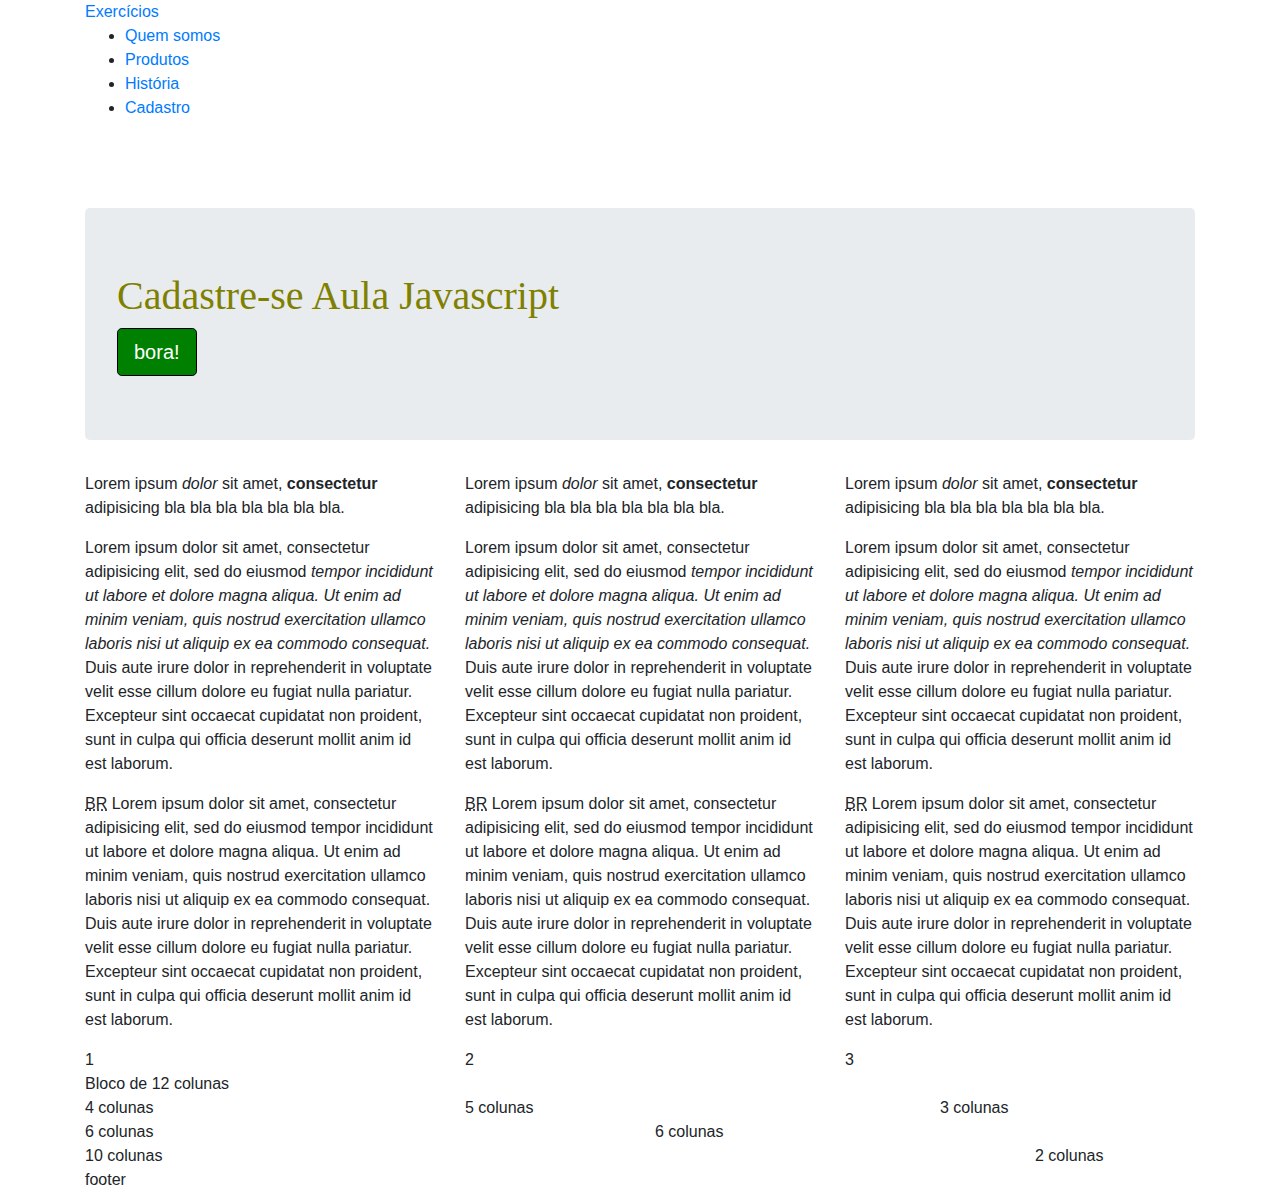
<file: index.html>
<!DOCTYPE html>
<html lang="en" dir="ltr">
  <head>
    <meta charset="utf-8">
    <meta name='viewport' content="width=device-width, initial-scale=1.0">
    <link rel="stylesheet" href="https://stackpath.bootstrapcdn.com/bootstrap/4.5.2/css/bootstrap.min.css" integrity="sha384-JcKb8q3iqJ61gNV9KGb8thSsNjpSL0n8PARn9HuZOnIxN0hoP+VmmDGMN5t9UJ0Z" crossorigin="anonymous">
    <title>Aula JS</title>
  </head>
  <body>    
    <!-- script interno -->
<!-- <script>
  console.log('Olá mundo');

</script> -->
<!-- script externo -->
    <!-- <script src="script.js"></script> -->

    <header>
      <div class="container">
              <a href="#" class='logo'>Exercícios</a>
            <nav>
               <ul>
                    <li>
                        <a href='quemsomos.html'>Quem somos</a>
                    </li>
                    <li>
                        <a href='produtos.html'>Produtos</a>
                    </li>
                    <li>
                        <a href='https://livrosdojoao.com'>História</a>
                    </li>
                    <li>
                        <a href='cadastro.html'>Cadastro</a>
                    </li>
              </ul>
          </nav>
        </header>
</div>
 <br>
 <br>
 <br>
    <section class='container'>
      <div class="jumbotron">
            <h1 id="tituloPrincipal">Cadastre-se Aula Javascript</h1>
          <a href="cadastro.html" class='btn btn-primary btn-lg btn-ver-mais'>bora!</a>

      </div>
<div class="row">

  <div class="col-lg-4 col-sm-6 col-xs-12">

  <article>

    <p>Lorem ipsum <em>dolor</em> sit amet, <strong>consectetur</strong> adipisicing bla bla bla bla bla bla bla. </p>

    <p>Lorem ipsum dolor sit amet, consectetur adipisicing elit, sed do eiusmod
    <cite>tempor incididunt ut labore et dolore magna aliqua. Ut enim ad minim veniam,
    quis nostrud exercitation ullamco laboris nisi ut aliquip ex ea commodo consequat. </cite>
    Duis aute irure dolor in reprehenderit in voluptate velit esse cillum dolore eu
    fugiat nulla pariatur. Excepteur sint occaecat cupidatat non proident, sunt in culpa
    qui officia deserunt mollit anim id est laborum.</p>

    <p><abbr title='Brasil'>BR</abbr> Lorem ipsum dolor sit amet, consectetur adipisicing elit, sed do eiusmod tempor incididunt ut labore et dolore magna aliqua. Ut enim ad minim veniam, quis nostrud exercitation ullamco laboris nisi ut aliquip ex ea commodo consequat. Duis aute irure dolor in reprehenderit in voluptate velit esse cillum dolore eu fugiat nulla pariatur. Excepteur sint occaecat cupidatat non proident, sunt in culpa qui officia deserunt mollit anim id est laborum.</p>
  </article>

  </div>

  <div class='col-lg-4 col-sm-6 col-xs-12'>
    <article>

    <p>Lorem ipsum <em>dolor</em> sit amet, <strong>consectetur</strong> adipisicing bla bla bla bla bla bla bla. </p>

    <p><span>Lorem ipsum</span> dolor sit amet, consectetur adipisicing elit, sed do eiusmod
    <cite>tempor incididunt ut labore et dolore magna aliqua. Ut enim ad minim veniam,
    quis nostrud exercitation ullamco laboris nisi ut aliquip ex ea commodo consequat. </cite>
    Duis aute irure dolor in reprehenderit in voluptate velit esse cillum dolore eu
    fugiat nulla pariatur. Excepteur sint occaecat cupidatat non proident, sunt in culpa
    qui officia deserunt mollit anim id est laborum.</p>

    <p><abbr title='Brasil'>BR</abbr> Lorem ipsum dolor sit amet, consectetur adipisicing elit, sed do eiusmod tempor incididunt ut labore et dolore magna aliqua. Ut enim ad minim veniam, quis nostrud exercitation ullamco laboris nisi ut aliquip ex ea commodo consequat. Duis aute irure dolor in reprehenderit in voluptate velit esse cillum dolore eu fugiat nulla pariatur. Excepteur sint occaecat cupidatat non proident, sunt in culpa qui officia deserunt mollit anim id est laborum.</p>

    </article>
  </div>
    <div class='col-lg-4 col-sm-6 col-xs-12'>
      <article>


          <p>Lorem ipsum <em>dolor</em> sit amet, <strong>consectetur</strong> adipisicing bla bla bla bla bla bla bla. </p>

          <p>Lorem ipsum dolor sit amet, consectetur adipisicing elit, sed do eiusmod
          <cite>tempor incididunt ut labore et dolore magna aliqua. Ut enim ad minim veniam,
          quis nostrud exercitation ullamco laboris nisi ut aliquip ex ea commodo consequat. </cite>
          Duis aute irure dolor in reprehenderit in voluptate velit esse cillum dolore eu
          fugiat nulla pariatur. Excepteur sint occaecat cupidatat non proident, sunt in culpa
          qui officia deserunt mollit anim id est laborum.</p>

          <p><abbr title='Brasil'>BR</abbr> Lorem ipsum dolor sit amet, consectetur adipisicing elit, sed do eiusmod tempor incididunt ut labore et dolore magna aliqua. Ut enim ad minim veniam, quis nostrud exercitation ullamco laboris nisi ut aliquip ex ea commodo consequat. Duis aute irure dolor in reprehenderit in voluptate velit esse cillum dolore eu fugiat nulla pariatur. Excepteur sint occaecat cupidatat non proident, sunt in culpa qui officia deserunt mollit anim id est laborum.</p>

        </article>
    </div>

</div>


</section>
<div class="container">

<div class="row">



<div class='col-lg-4 col-sm-6 col-xs-12'>
<div class="caixa">1</div>
</div>
<div class='col-lg-4 col-sm-6 col-xs-12'>
<div class="caixa">2</div>
</div>
<div class='col-lg-4 col-sm-6 col-xs-12'>
<div class="caixa">3</div>


</div>



</div>
</div>

        <div class="container">
            <div class="row">
                <div class="col-12">Bloco de 12 colunas</div>
            </div>

        <div class="row">
                <div class="col-4">4 colunas</div>
                <div class="col-5">5 colunas</div>
                <div class="col-3">3 colunas</div>
        </div>

        <div class="row">
                <div class="col-6">6 colunas</div>
                <div class="col-6">6 colunas</div>
          </div>

          <div class="row">
            <div class='col-10'>10 colunas</div>
            <div class='col-2'>2 colunas</div>

            </div>
            </div>


          </div>

<div class="container">


<footer>
  footer
</footer>
</div>
<script
  src="https://code.jquery.com/jquery-3.5.1.slim.min.js"
  integrity="sha256-4+XzXVhsDmqanXGHaHvgh1gMQKX40OUvDEBTu8JcmNs="
  crossorigin="anonymous"></script>

<script src="https://code.jquery.com/jquery-3.5.1.slim.min.js" integrity="sha384-DfXdz2htPH0lsSSs5nCTpuj/zy4C+OGpamoFVy38MVBnE+IbbVYUew+OrCXaRkfj" crossorigin="anonymous"></script>
<script src="https://cdn.jsdelivr.net/npm/popper.js@1.16.0/dist/umd/popper.min.js" integrity="sha384-Q6E9RHvbIyZFJoft+2mJbHaEWldlvI9IOYy5n3zV9zzTtmI3UksdQRVvoxMfooAo" crossorigin="anonymous"></script>
<script src="https://stackpath.bootstrapcdn.com/bootstrap/4.5.0/js/bootstrap.min.js" integrity="sha384-OgVRvuATP1z7JjHLkuOU7Xw704+h835Lr+6QL9UvYjZE3Ipu6Tp75j7Bh/kR0JKI" crossorigin="anonymous"></script>
<script src="script.js"></script>
  </body>

</html>
</file>
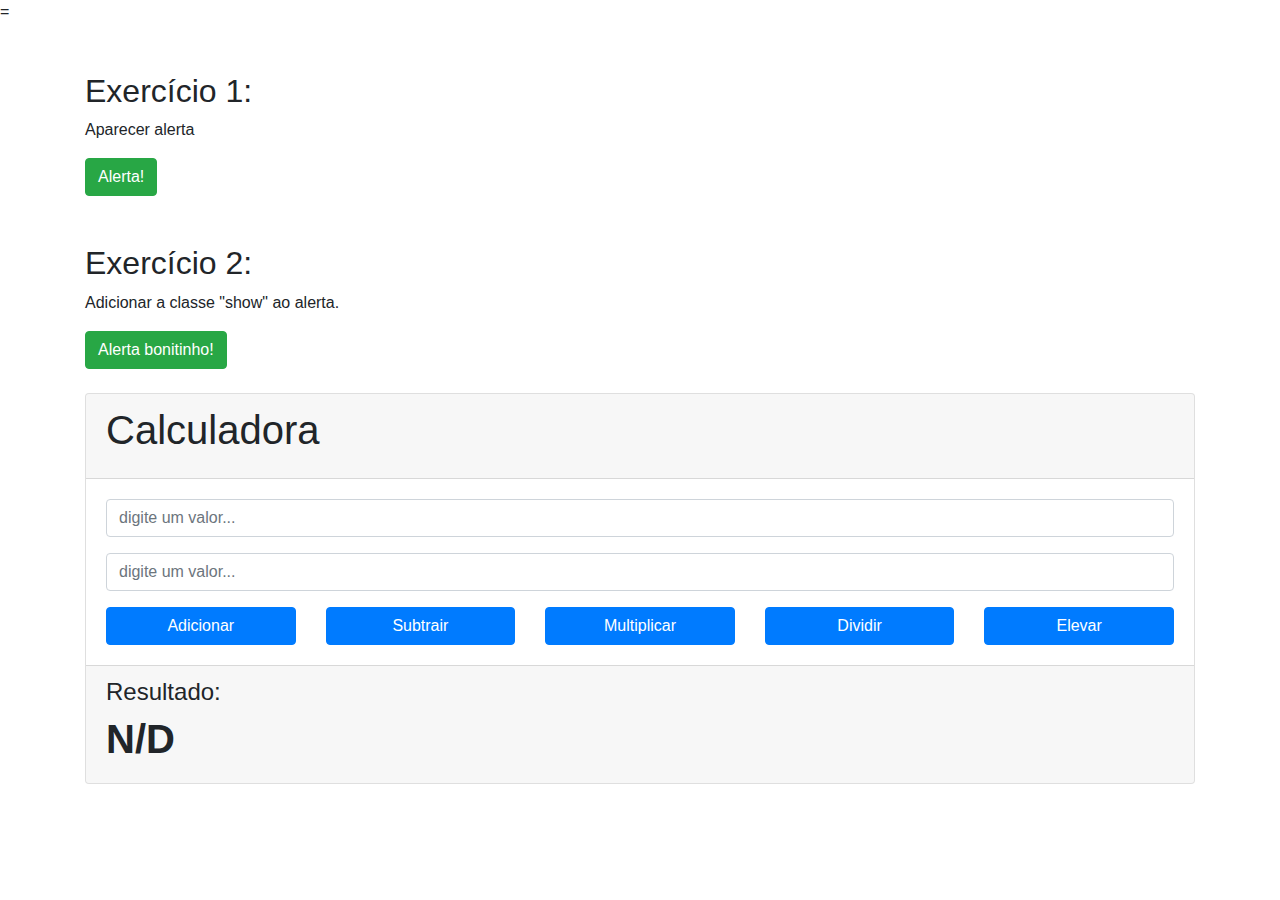
<file: desafio/index.html>
<!DOCTYPE html>
<html lang="pt-BR">
<head>
    <meta charset="UTF-8">
    <meta name="viewport" content="width=device-width, initial-scale=1.0">
    <link rel="stylesheet" href="https://stackpath.bootstrapcdn.com/bootstrap/4.4.1/css/bootstrap.min.css" integrity="sha384-Vkoo8x4CGsO3+Hhxv8T/Q5PaXtkKtu6ug5TOeNV6gBiFeWPGFN9MuhOf23Q9Ifjh" crossorigin="anonymous">
    <link rel="stylesheet" href="style.css">
    <script src="script.js"></script>
    <title>INTRODUÇÃO JS</title>=
</head>
<body>
    <div class="container">
        <!-- Mensagem botão clicado com sucesso -->
        <h2 class="pt-5">Exercício 1:</h2>
        <p>
             Aparecer alerta
        </p>
        <div id="alerta-1" class="alert alert-success" onclick="desapareceComOAlerta()" style="display: none;" role="alert">
            Botão clicado com sucesso!
        </div>
        <div>
            <button class="btn btn-success" onclick="mostrarAlerta(event)">Alerta!</button>
        </div>

        <!-- Mensagem botão por classe e desaparecer Alerta -->
        <h2 class="pt-5">Exercício 2:</h2>
        <p>
            Adicionar a classe "show" ao alerta.
        </p>
        <div id="alerta-2" class="alert alert-success" role="alert" onclick="desapareceComOAlerta()">
            Botao clicado com sucesso!
        </div>
        <div>
            <button class="btn btn-success" onclick="mostrarAlertaComShow()">Alerta bonitinho!</button>
        </div>
        
        <!-- Calculadora -->
        <div class="card mt-4">
            <div class="card-header"><h1 class="card-title">Calculadora</h1></div>
            <div class="card-body">
                <div class="row">
                    <div class="form-group col-12">
                        <input id="primeiro_valor" class="form-control" placeholder="digite um valor..." />
                    </div>
                </div>
                <div class="row">
                    <div class="form-group col-12">
                        <input id="segundo_valor" class="form-control" placeholder="digite um valor..." />
                    </div>
                </div>
                <div class="row">
                    <div class="col"><button class="btn btn-primary btn-block" onclick="adicionar()">Adicionar</button></div>
                    <div class="col"><button class="btn btn-primary btn-block" onclick="subtrair()">Subtrair</button></div>
                    <div class="col"><button class="btn btn-primary btn-block" onclick="multiplicar()">Multiplicar</button></div>
                    <div class="col"><button class="btn btn-primary btn-block" onclick="dividir()">Dividir</button></div>
                    <div class="col"><button class="btn btn-primary btn-block" onclick="elevar()">Elevar</button></div>
                </div>
            </div>
            <div class="card-footer">
                <h4>Resultado: </h2> <h1 id="resultado" style="font-weight: bold;">N/D</span>
            </div>
        </div>
    </div>
</body>
</html>
</file>
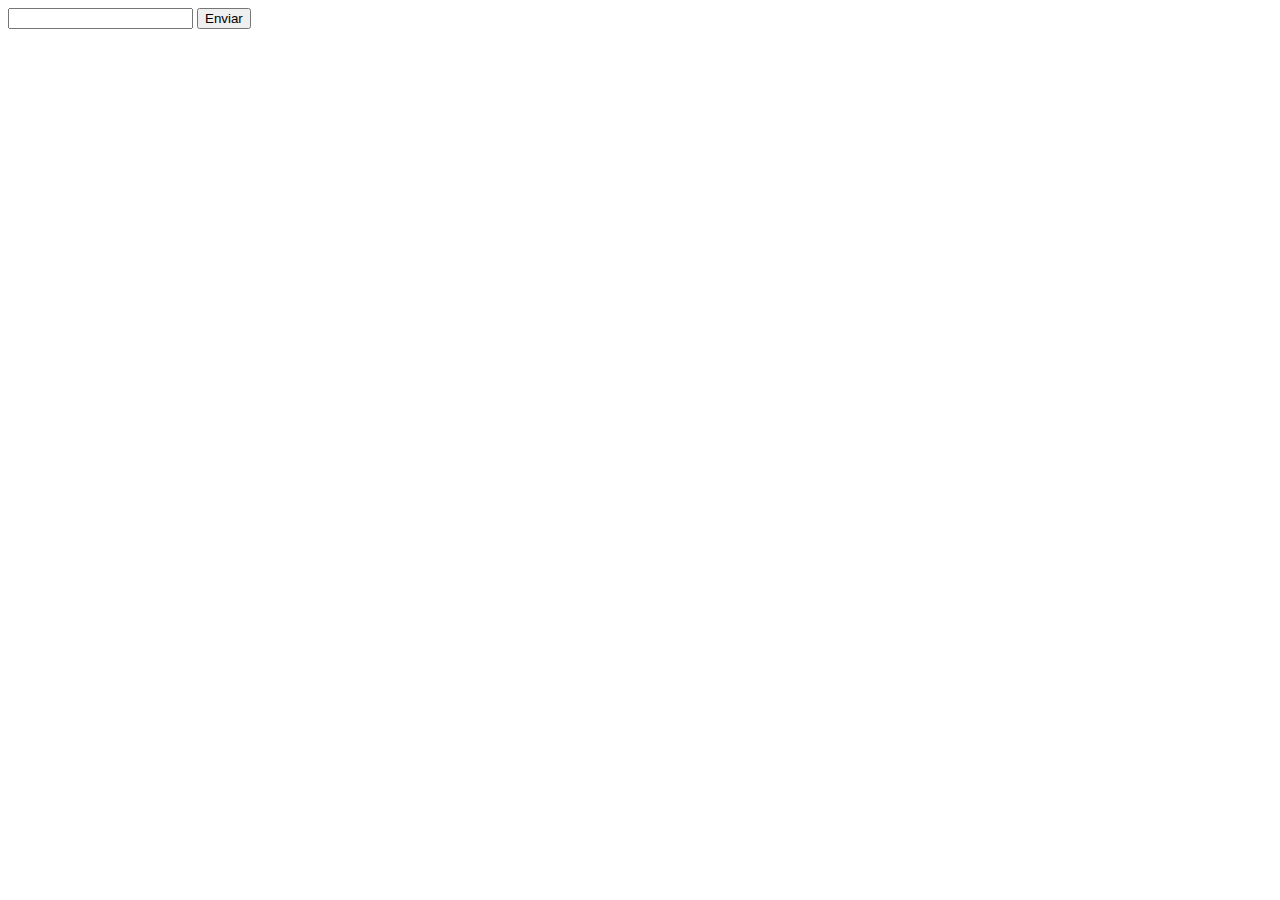
<file: exercicio/index.html>
<!DOCTYPE html>
<html lang="pt-BR">
<head>
    <meta charset="UTF-8">
    <meta name="viewport" content="width=device-width, initial-scale=1.0">
    <title>Document</title>

</head>
<body>
  <input type="text" name="" value="" onfocus='exibeMensagem()'></input>
  <button type="button" name="button">Enviar</button>


  <script src="script.js"></script>

</body>
</html>
</file>
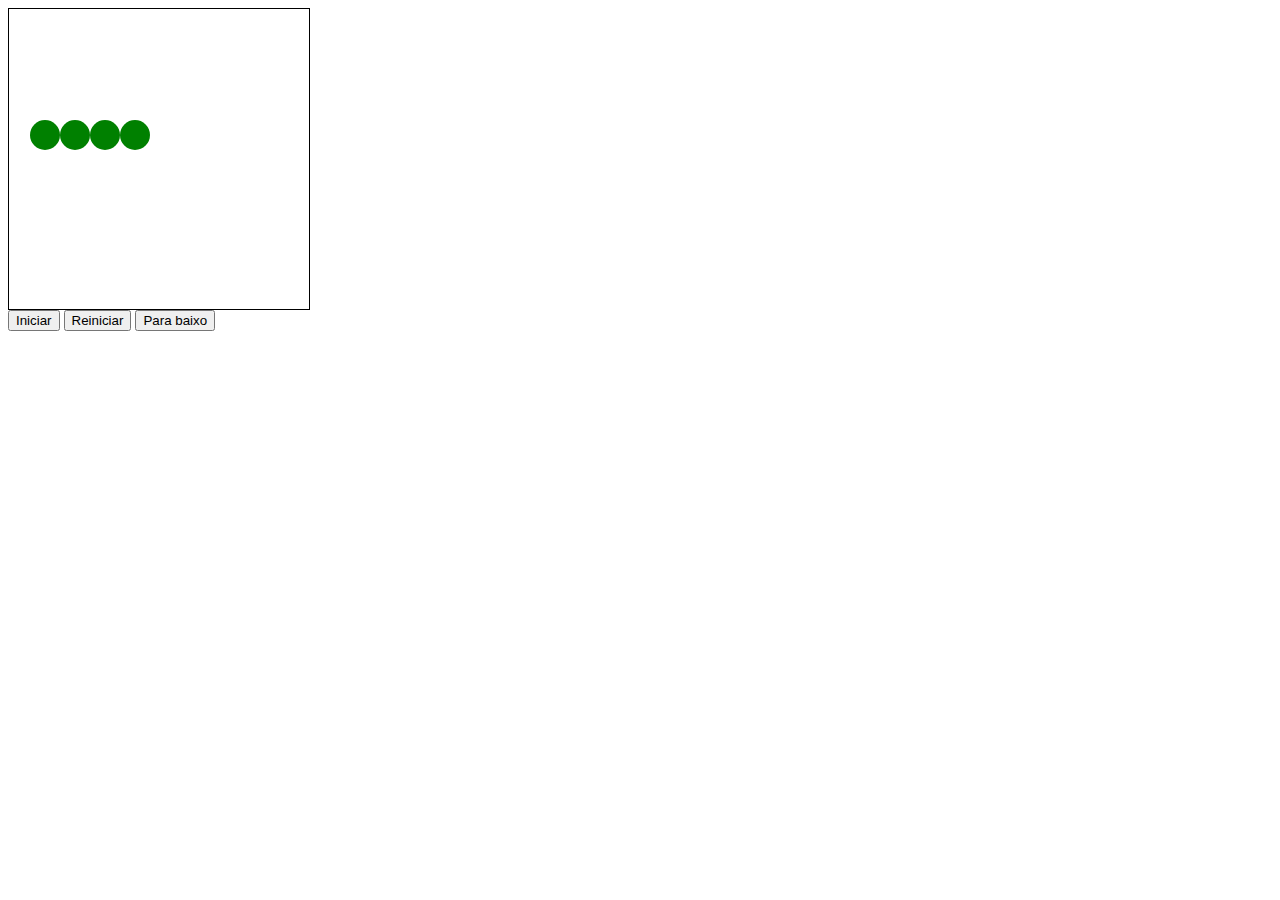
<file: snake/index.html>
<!DOCTYPE html>
<html lang="pt">
<head>
    <meta charset="UTF-8">
    <meta name="viewport" content="width=device-width, initial-scale=1.0">
    <title>Snake</title>
    <link rel="stylesheet" href="style.css">

</head>
<body>
    <div class="container">
        <div class="corpo">
            <div class="no"></div>
            <div class="no"></div>
            <div class="no"></div>
            <div class="no"></div>
        </div>
    </div>
    <button type="button" id="start" name="button">Iniciar</button>
    <button type="button" id="restart" name="button">Reiniciar</button>
    <button type="button" id="down" name="button">Para baixo</button>

    <script src="script.js"></script>
    <script>

// let cobra = [
//     {
//       x: 4
//       y: 4
//       no: document.getElementsByClassName('no').item(0);
//     },
//     {
//       x: 5
//       y: 7
//       no: document.getElementsByClassName('no').item(2);
//     },
//     }
//     x: 6
//     y: 7
//     no: document.getElementsByClassName('no').item(3);
//   },
//   }
//   x: 7
//   y: 7
//   no: document.getElementsByClassName('no').item(4);
// }
// ]



    let botaoStart = document.getElementById("start");
    let botaoRestart = document.getElementById("restart");
    let botaoDown = document.getElementById("down");

    let no1 = document.getElementsByClassName('no').item(0);
    let no2 = document.getElementsByClassName('no').item(1);
    let no3 = document.getElementsByClassName('no').item(2);
    let no4 = document.getElementsByClassName('no').item(3);

        let x = 1;
        let x2 = 2;
        let x3 = 3;
        let x4 = 4;
        let y = 4;
        let y2 = 4;
        let y3 = 4;
        let y4 = 4;

        posicionar(no1, x, y);
        posicionar(no2, x2, y2);
        posicionar(no3, x3, y3);
        posicionar(no4, x4, y4);


function mover(){
  posicionar(no1, x++, y);
  posicionar(no2, x2++, y2);
  posicionar(no3, x3++, y3);
  posicionar(no4, x4++, y4);
}

function paraBaixo(){
  if (y4 === y3){
  posicionar(no4, x4, y4++);
  posicionar(no3, x3++, y3);
  posicionar(no2, x2++, y2);
  posicionar(no1, x++, y);
} else if(y3 === y2) {
  posicionar(no4, x4, y4++);
  posicionar(no3, x3, y3++);
  posicionar(no2, x2++, y2);
  posicionar(no1, x++, y);
} else if (y2 === y){
  posicionar(no4, x4, y4++);
  posicionar(no3, x3, y3++);
  posicionar(no2, x2, y2++);
  posicionar(no1, x++, y);
} else {
  posicionar(no4, x4, y4++);
  posicionar(no3, x3, y3++);
  posicionar(no2, x2, y2++);
  posicionar(no1, x, y++);
}
}


var começar;
var baixo;

botaoStart.onclick = function (){
    começar = setInterval(mover, 1000);
}

function moverBaixo(){
  clearInterval(começar);
  let y2 = 4;
  let y3 = 4;
  let y4 = 5;
  baixo = setInterval(paraBaixo, 1000);
}


botaoDown.onclick = moverBaixo;

function reiniciar (){
  clearInterval(começar);
  clearInterval(baixo);
  x = 1;
  x2 = 2;
  x3 = 3;
  x4 = 4;
  y = 4;
  y2 = 4;
  y3 = 4;
  y4 = 4;
  posicionar(no1, x, y);
  posicionar(no2, x2, y);
  posicionar(no3, x3, y);
  posicionar(no4, x4, y);
}

botaoRestart.onclick = reiniciar;

document.body.onkeypress = function(event){
  if (event.key === "w"){
    começar = setInterval(mover, 1000);
} else if(event.key === 'n') {
    reiniciar();
} else if (event.key === 's'){
  moverBaixo();

}
}




    </script>
</body>
</html>
</file>
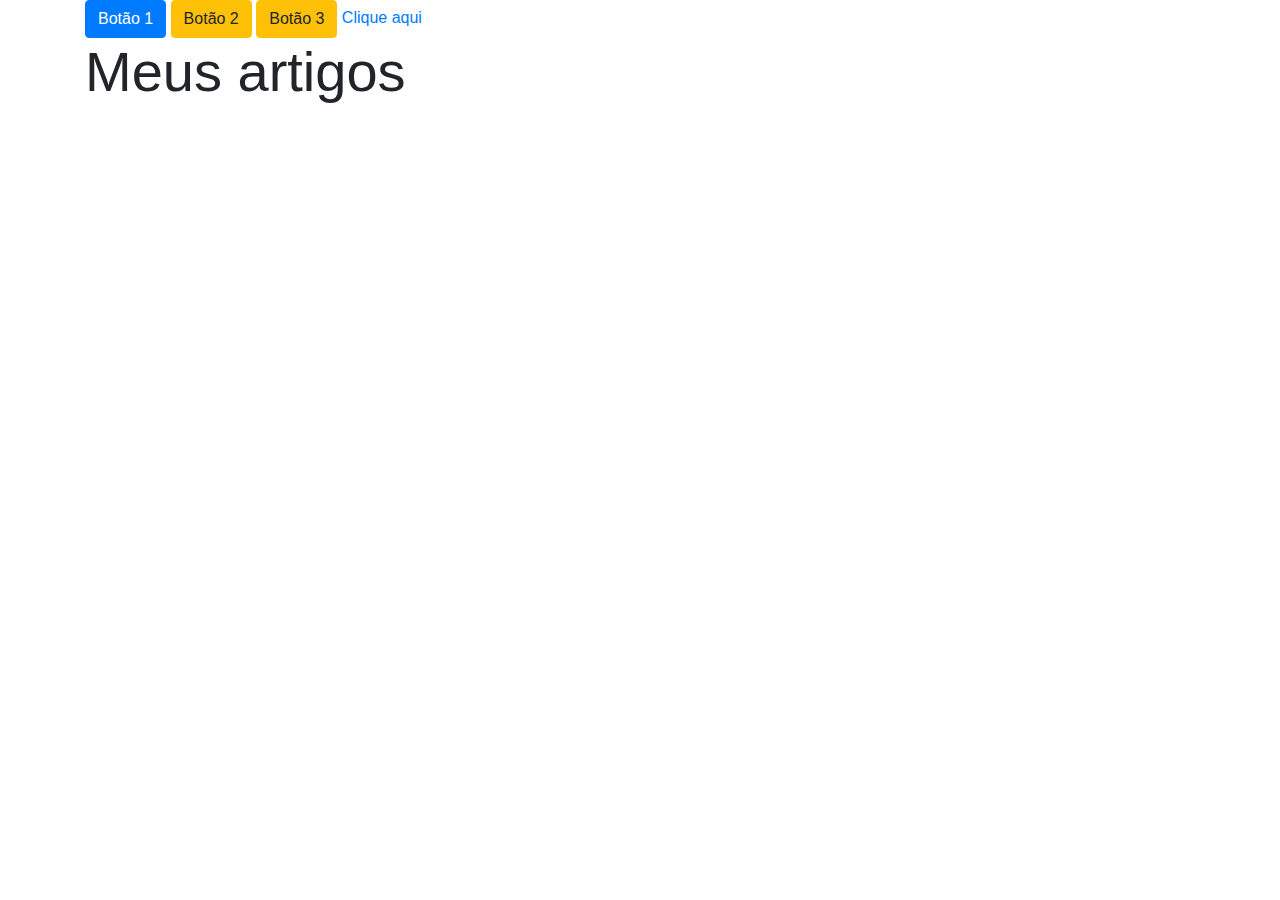
<file: elementsDom.html>
<!DOCTYPE html>
<html lang="en" dir="ltr">
  <head>
    <meta charset="utf-8">
    <link rel="stylesheet" href="https://stackpath.bootstrapcdn.com/bootstrap/4.5.2/css/bootstrap.min.css" integrity="sha384-JcKb8q3iqJ61gNV9KGb8thSsNjpSL0n8PARn9HuZOnIxN0hoP+VmmDGMN5t9UJ0Z" crossorigin="anonymous">
    <title>Criando elementos no Dom</title>
  </head>

  <body>

    <div class="container">
      <button class="btn btn-primary botao-1">Botão 1</button>
      <button class="btn btn-warning botao-2">Botão 2</button>
      <button class="btn btn-warning botao-3">Botão 3</button>
      <a href="https://google.com">Clique aqui</a>

      <div id="minhaDiv">
        <h3 class="titulos-artigos">Meus artigos</h3>
      </div>
    </div>



    <script type="text/javascript">
      let botao1 = document.querySelector('.botao-1');
      let botao2 = document.querySelector('.botao-2');
      let botao3 = document.querySelector('.botao-3');

      let minhaDiv = document.querySelector("#minhaDiv");

      let titulo = document.createElement('h1');

      let texto = document.createTextNode('Este é meu título');

      botao1.onclick = function () {
        titulo.appendChild(texto);
        minhaDiv.appendChild(titulo);
      }

//preventDefault()
      botao3.ondblclick = function(event){
        alert('para com isso!');
        event.preventDefault();
      }

      let titulo3 = document.querySelector('h3');

      titulo3.classList.add('display-4');

      //titulo3.classList.remove('display-4');

      botao2.onclick = function(){
        titulo3.classList.toggle('display-4');
      }

      console.log(titulo3.classList);

      var seg = 1;
      var contador = setInterval(function(){
        console.log(seg);
        seg++;
      }, 1000);

      botao3.onclick = function(){
        clearInterval(contador);
        console.log('Contador foi parado');
      }

      var myTimeout = setTimeout(areYouThere, 3000);

      function areYouThere(){
        alert('are you there, bro?');
      }

      var myInterval = setInterval(everySecond, 60000);

      function everySecond(){
        alert('olá como vai você?');
      }


    </script>

  </body>

</html>
</file>
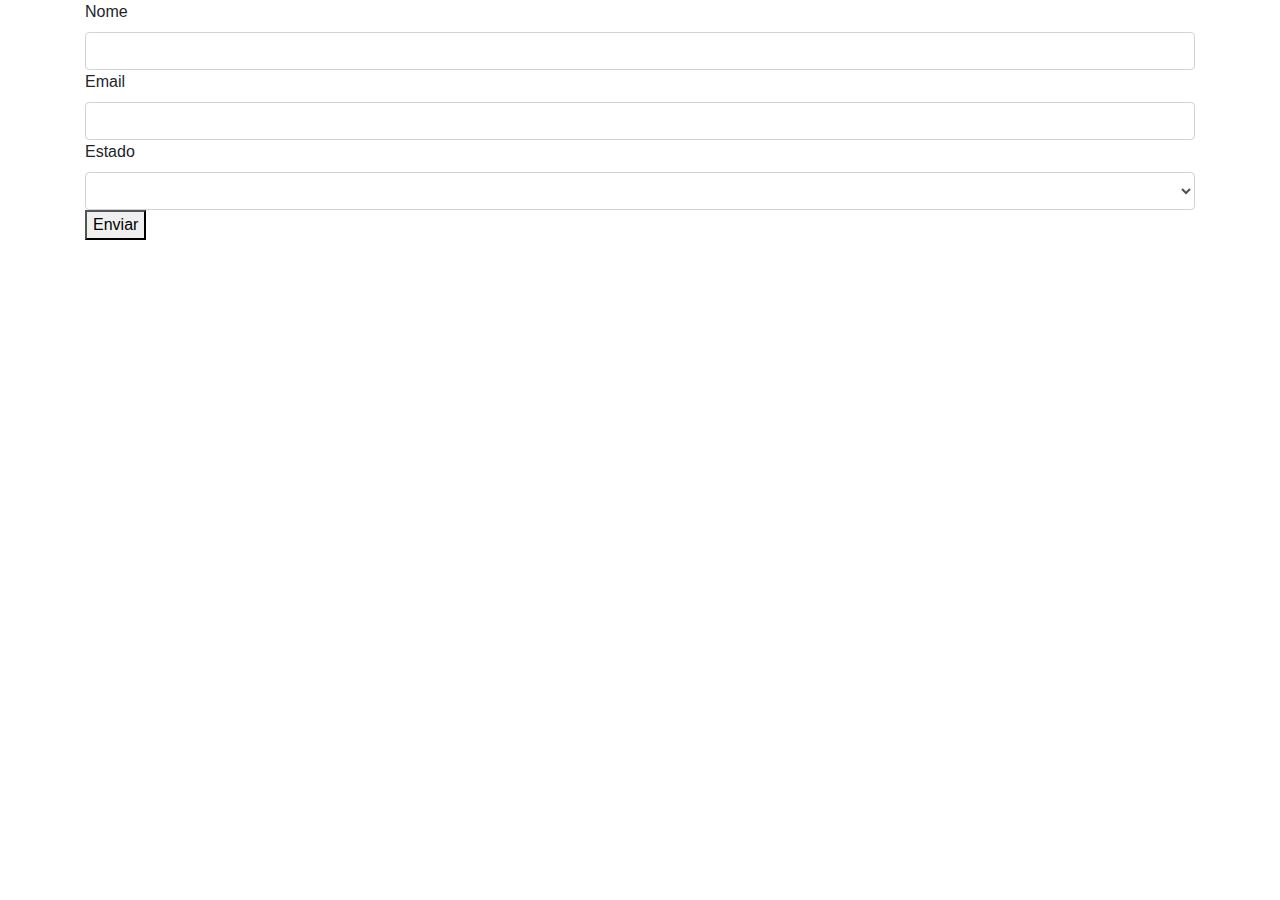
<file: exemplo-api.html>
<!DOCTYPE html>
<html lang="en">
<head>
    <meta charset="UTF-8">
    <meta name="viewport" content="width=device-width, initial-scale=1.0">
    <link rel="stylesheet" href="https://stackpath.bootstrapcdn.com/bootstrap/4.5.2/css/bootstrap.min.css" integrity="sha384-JcKb8q3iqJ61gNV9KGb8thSsNjpSL0n8PARn9HuZOnIxN0hoP+VmmDGMN5t9UJ0Z" crossorigin="anonymous">
    <title>Exemplo api</title>
</head>
<body>
    <div class="container">
        <form method="POST" class="meuForm">
            <label for="nome">Nome</label>            
            <input type="text" name="nome" id="nome" class="form-control"> 
            <label for="email">Email</label>
            <input type="text" name="email" id="email" class="form-control"> 
            <label for="estado">Estado</label>
            <select name="estado" id="estado" class="form-control">

            </select>



        <button type="submit">Enviar</button>

        </form>


    </div>

    
    <script src="api-exemplo.js"></script>
</body>
</html>
</file>
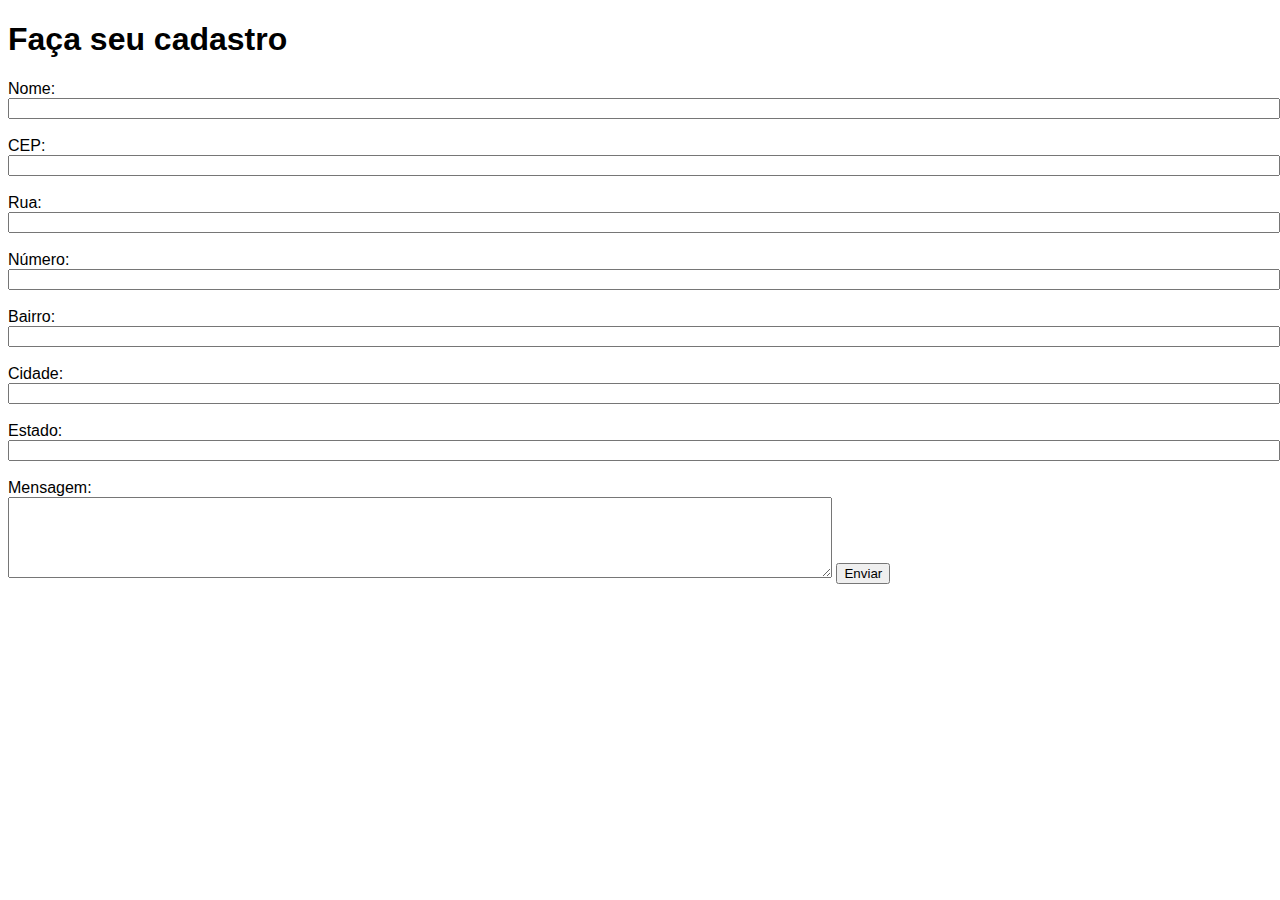
<file: aula3/form.html>
<!DOCTYPE html>
<html lang="en" dir="ltr">
  <head>
    <meta charset="utf-8">
    <title>Formulário cep</title>
    <style>
    body {
      font-family: Arial;
    }

    input {
      width: 100%;
    }

    </style>
  </head>
  <body>
    <h1>Faça seu cadastro</h1>

    <div id="error-list" class="" style="background-color:red" hidden>
            <ul>

            </ul>

    </div>

    <form id="form1" class="meuForm" action="" method="">
      Nome: <input type="text" name="nome" id="nome" value=""></input><br><br>
      CEP: <input type="number" id="CEP" value=""></input><br><br>
      Rua: <input type="text" id="rua" value=""></input><br><br>
      Número: <input type="number" id="numeroCasa" name="" value=""></input><br><br>
      Bairro: <input type="text" id="bairro" name="" value=""></input><br><br>
      Cidade: <input type="text" id="cidade" name="" value=""></input><br><br>
      Estado: <input type="text" id="estado" name="" value=""></input><br><br>
      Mensagem: <br><textarea name="mensagem" id="mensagem" rows="5" cols="100"></textarea>
      <button type="submit" name="button">Enviar</button>
    </form>

<script src="form-script.js"></script>
  </body>
</html>
</file>
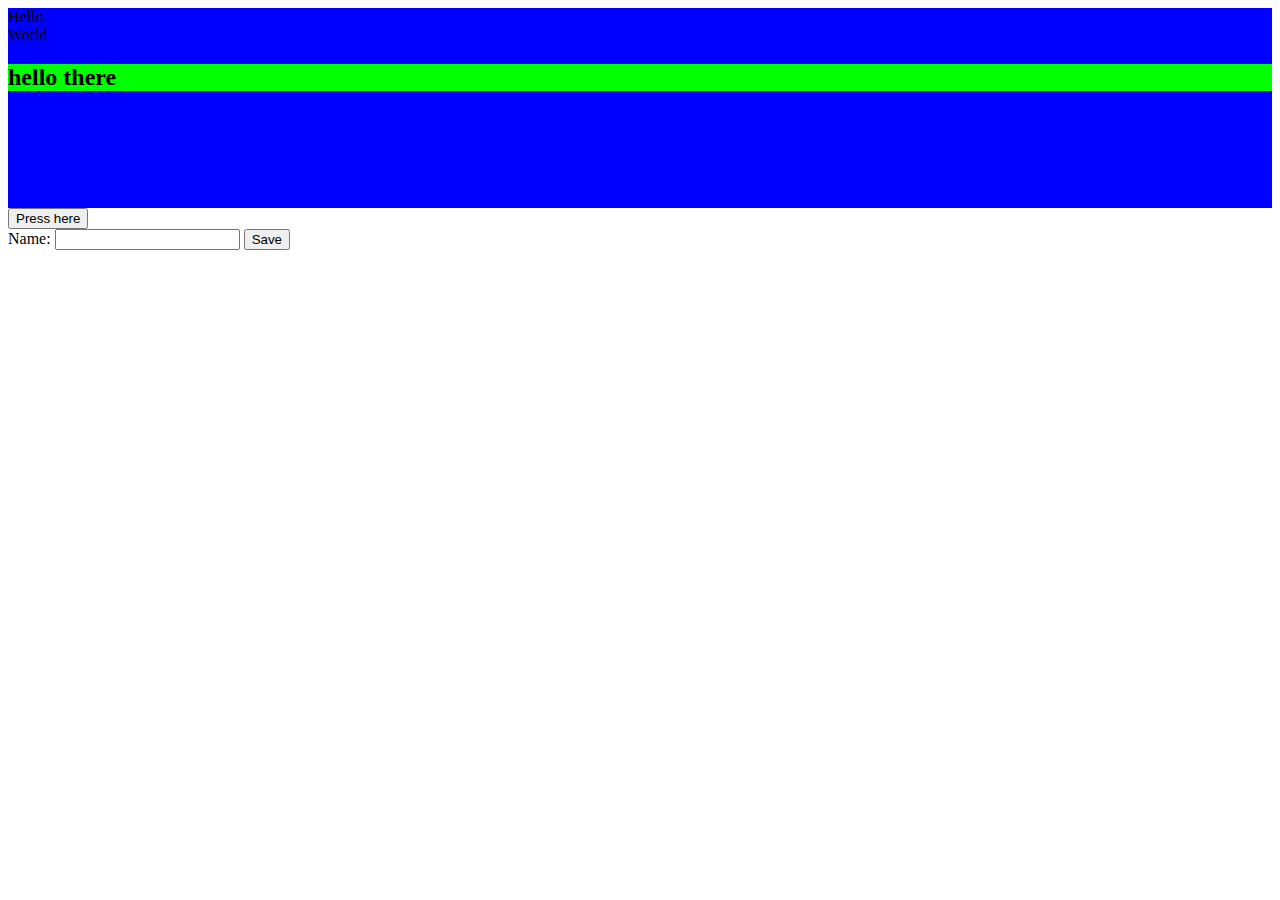
<file: dom/intro.html>
<!DOCTYPE html>
<html lang="en" dir="ltr">
  <head>
    <meta charset="utf-8">
    <title>JS DOM</title>
    <style>
          #div1 {
            background-color: #00ff00;

          }

    </style>
  </head>
  <body>
    <div class="class1" id="div1">
      Hello
        <div class="class1">
            World
          </div>
    </div>
    <button class="class1" id="botao1">Press here</button>
    <form id='form'>
      Name: <input type="text">
      <input type="submit" name="" value="Save">
    </form>


    <script src="JScode.js"></script>
  </body>
</html>
</file>
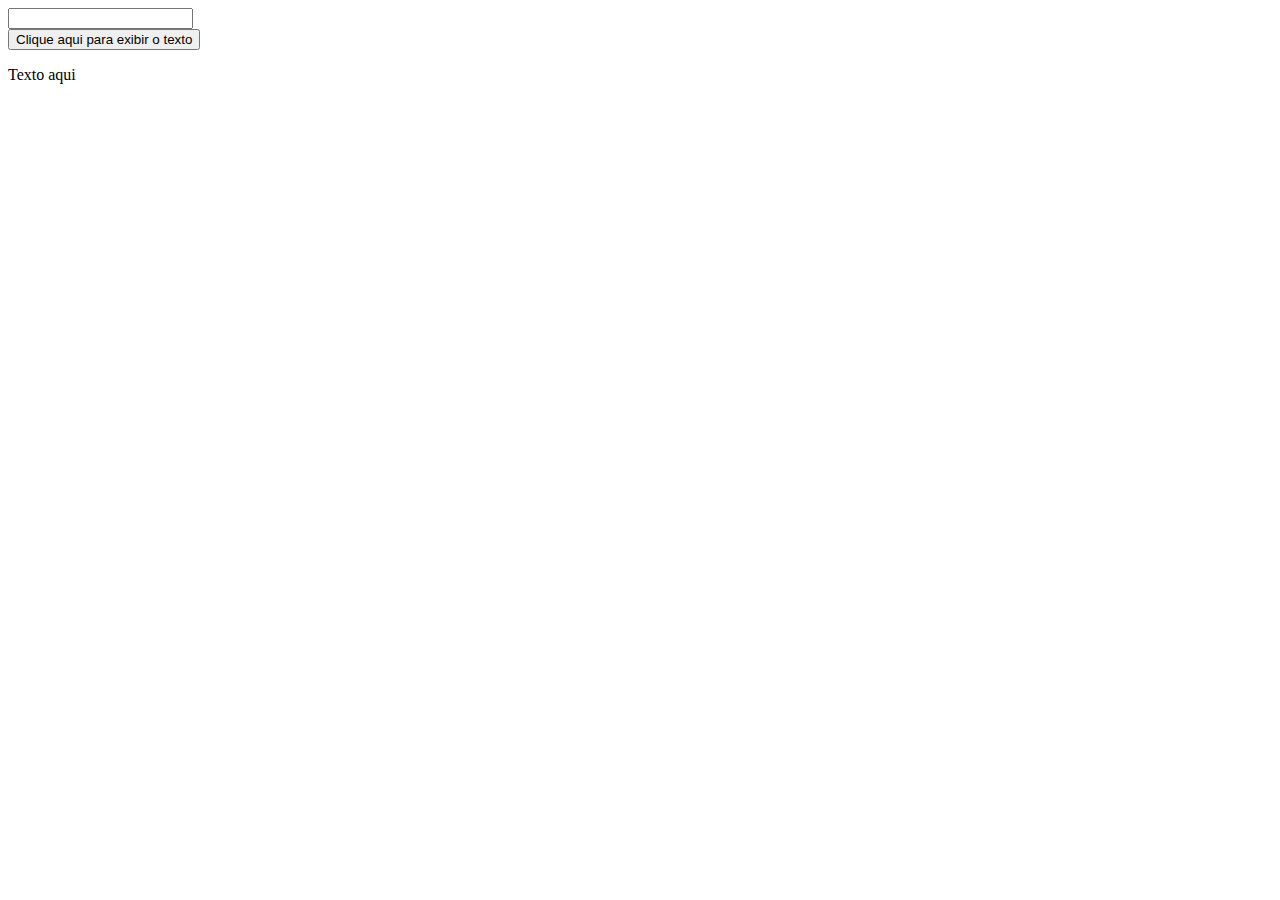
<file: dom/webpage.html>
<!DOCTYPE html>
<html lang="en" dir="ltr">
  <head>
    <meta charset="utf-8">
    <title>Aula 2</title>
  </head>
  <body>
    <input type="text" name="" id="input">
    <br>
    <button id="botao1">Clique aqui para exibir o texto</button>
    <br>

    <p id="output">Texto aqui</p>
    <p id="mensagem"></p>




    <script src="script1.js"></script>
  </body>
</html>
</file>
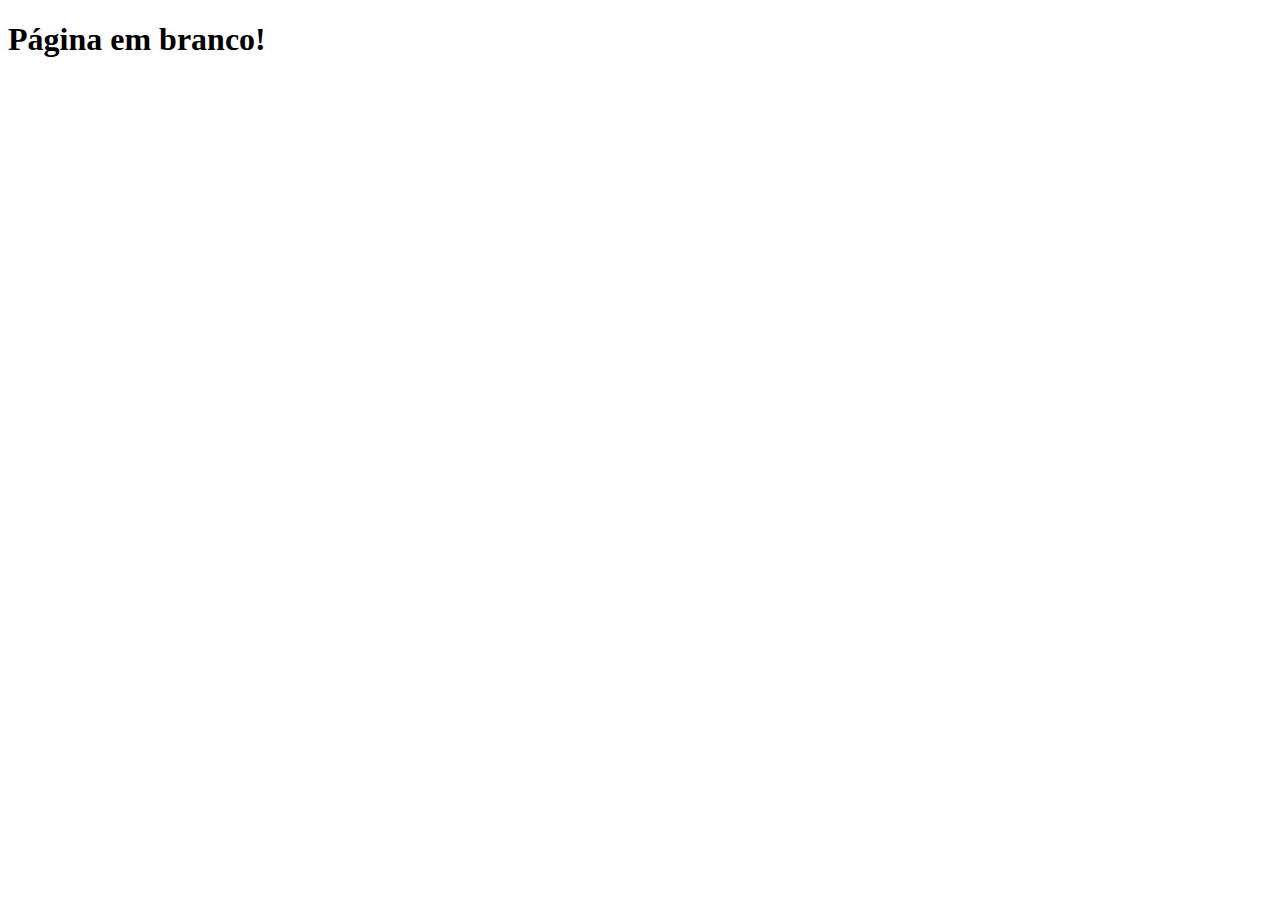
<file: exemplo/index2.html>
<!DOCTYPE html>
<html lang="en">
<head>
    <meta charset="UTF-8">
    <meta name="viewport" content="width=device-width, initial-scale=1.0">
    <title>Primeira página com JS</title>
    <!-- <script src="script2.js"></script> -->
</head>
<body>

  <div class="container">
    <div id='minhaDiv'>
          <h1>Página em branco!</h1>
    </div>

  </div>


    <script type="text/javascript">
    let minhaDiv = document.querySelector('#minhaDiv');
    let myDiv = document.getElementById('minhaDiv');
    console.log(minhaDiv);
    console.log(myDiv);
    </script>
</body>
</html>
</file>
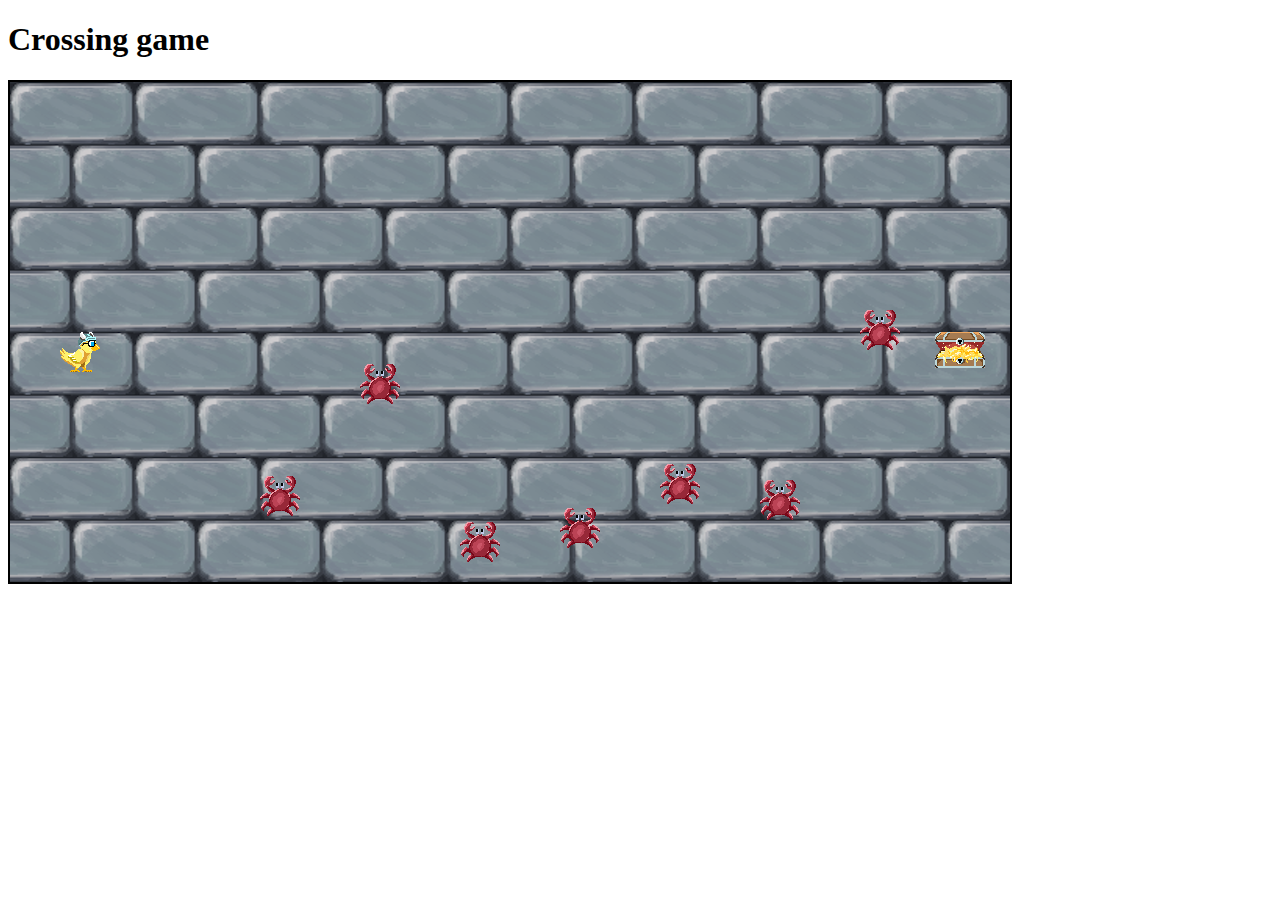
<file: zenva/crossing.html>
<!DOCTYPE html>
<html lang="en" dir="ltr">
  <head>
    <meta charset="utf-8">
    <title>Crossing</title>
    <link rel="stylesheet" href="style.css">
  </head>
  <body>

    <h1>Crossing game</h1>

        <canvas id="myCanvas" width="1000" height="500"></canvas>


<script src="crossing.js" ></script>

  </body>
</html>
</file>
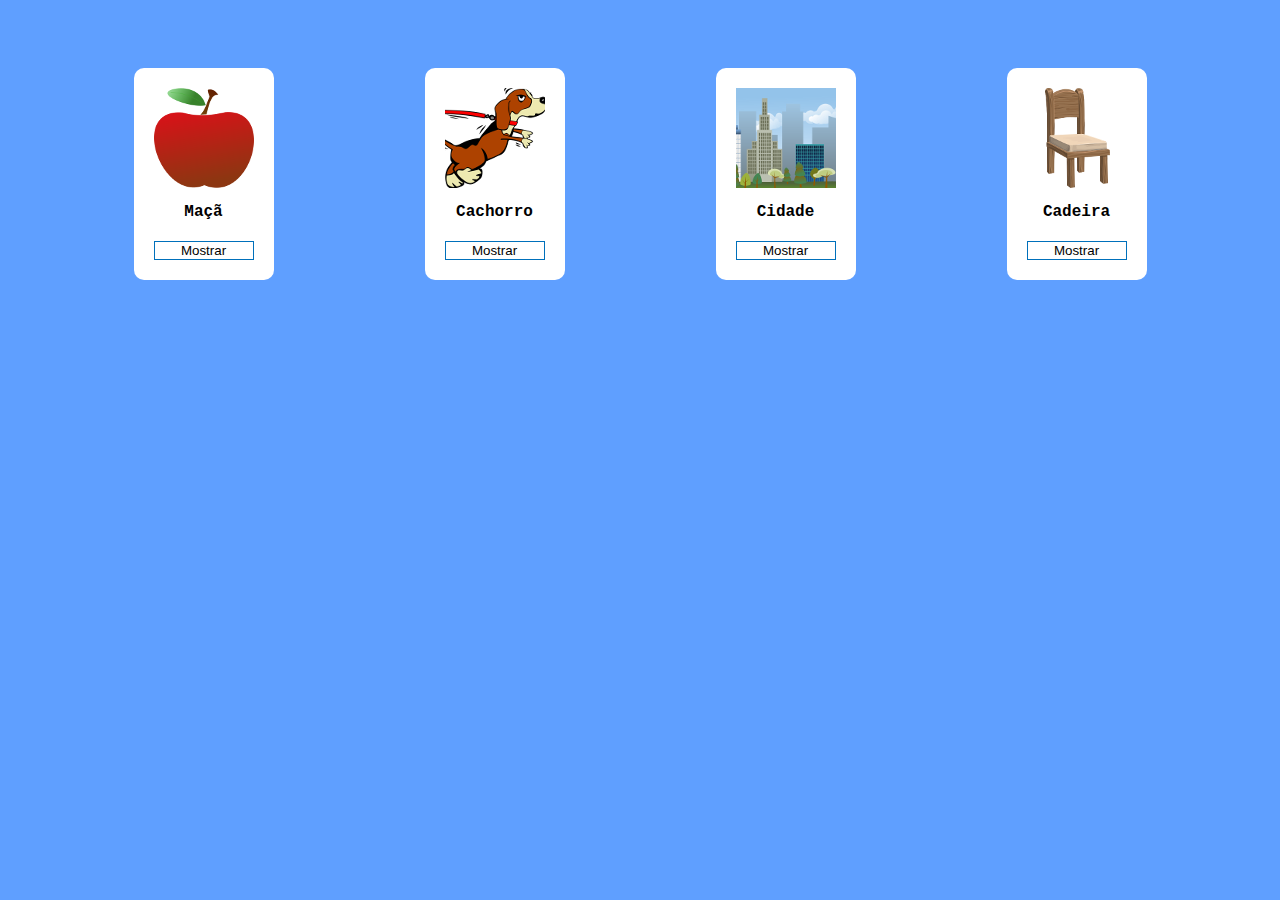
<file: dom/exercicio1/exercício1-index.html>
<!DOCTYPE html>
<html lang="en" dir="ltr">
  <head>
    <meta charset="utf-8">
    <title>Exercício 1</title>
    <link rel="stylesheet" href="estilo1.css">
  </head>
  <body>
    <div class="container">
      <div class="card">
        <div><img src="apple.png" alt=""></div>
        <div class="card-title">Maçã</div>
        <button type="button" class="card-button">Mostrar</button>
        <div class="card-answer">Manzana</div>
      </div>
      <div class="card">
        <div>  <img src="dog.png" alt=""></div>
        <div class="card-title">Cachorro</div>
        <button type="button" class="card-button">Mostrar</button>
        <div class="card-answer">Perro</div>
      </div>
      <div class="card">
        <div>  <img src="city.png" alt=""></div>
        <div class="card-title">Cidade</div>
        <button type="button" class="card-button">Mostrar</button>
        <div class="card-answer">Ciudad</div>
      </div>
      <div class="card">
        <div><img src="chair.png" alt=""></div>
        <div class="card-title">Cadeira</div>
        <button type="button" class="card-button">Mostrar</button>
        <div class="card-answer">Silla</div>
      </div>

    </div>

<script src="js-code1.js"></script>
  </body>
</html>
</file>
<file: desafio/style.css>
#alerta-2 {
    display: none;
}

.show {
    display: block !important;
    animation: show 1s linear 0s;
}
  
  @keyframes show {
    from   {opacity:0;}
    to  {opacity:1;}
  }
</file>
<file: snake/style.css>
.container {
    height: 300px;
    width: 300px;
    border: 1px solid black;
}
.corpo .no {
    height: 30px;
    width: 30px;
    background: green;
    border-radius: 100%;
    position: absolute;
}
</file>
<file: zenva/style.css>
canvas {
  border: 2px solid black;
  background-color: #025e30;

}
</file>
<file: dom/exercicio1/estilo1.css>
body {
  background: #5f9fff;
  padding: 50px;
  font-family: courier;
}

.container {
  display: flex;
  flex-flow: row wrap;
  justify-content: space-around;
}

.card {
  flex: none;
  background-color: white;
  margin-top: 10px;
  padding: 20px;
  border-radius: 10px;
}

.card-title, .card-answer {
  margin-top: 10px;
  margin-bottom: 10px;
  text-align: center;
  font-weight: bold;
}

.card-button {
    width: 100%;
    margin-top: 10px;
    border: 1px solid #0070bb;
    background-color: white;
    color: ##0070bb;
}

.card-answer {
  display: none;

}
</file>
